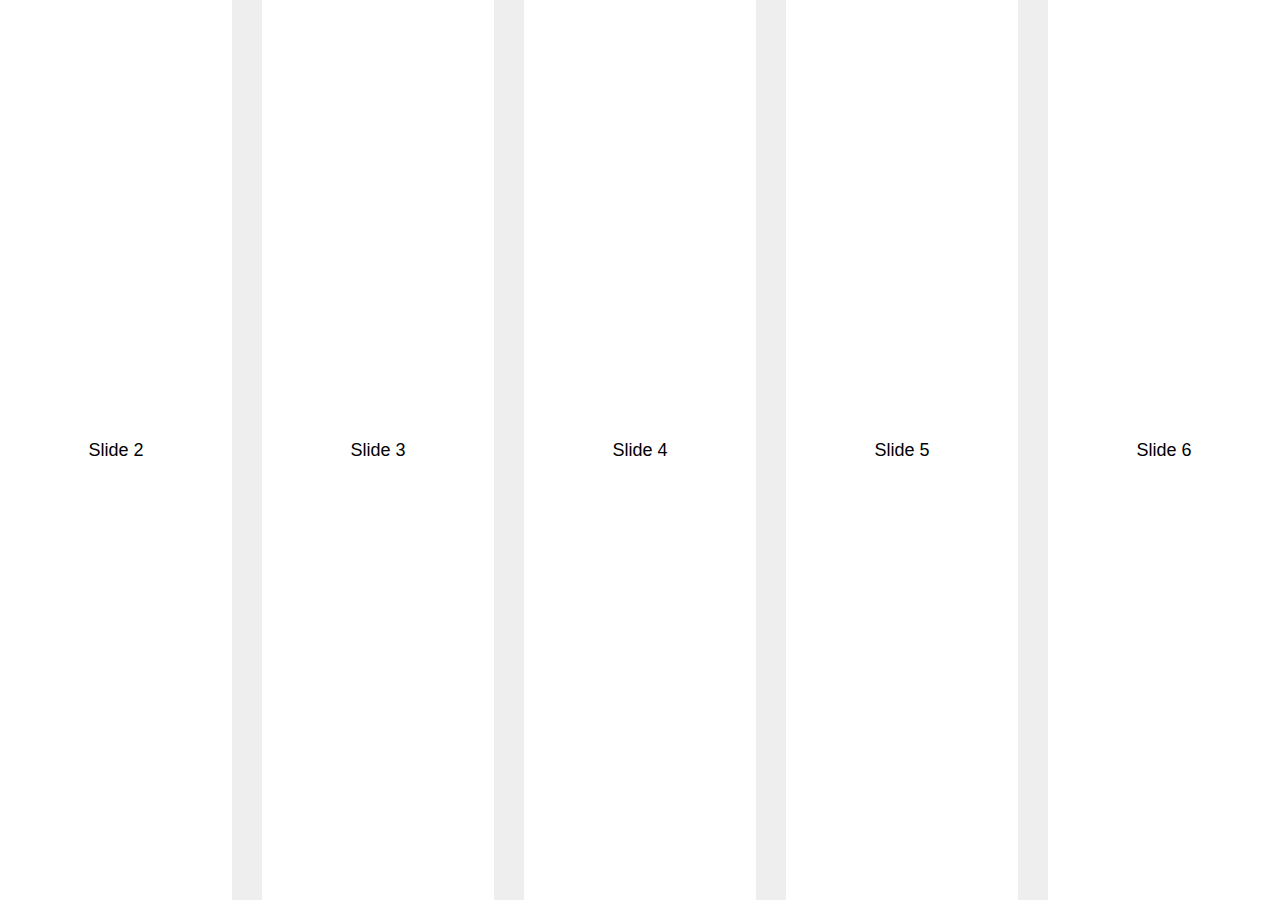
<file: portfolio1128/aa.html>
<!DOCTYPE html>
<html lang="en">

<head>
  <meta charset="utf-8" />
  <title>Swiper demo</title>
  <meta name="viewport" content="width=device-width, initial-scale=1, minimum-scale=1, maximum-scale=1" />
  <!-- Link Swiper's CSS -->
  <link rel="stylesheet" href="https://cdn.jsdelivr.net/npm/swiper@11/swiper-bundle.min.css" />

  <!-- Demo styles -->
  <style>
    html,
    body {
      position: relative;
      height: 100%;
    }

    body {
      background: #eee;
      font-family: Helvetica Neue, Helvetica, Arial, sans-serif;
      font-size: 14px;
      color: #000;
      margin: 0;
      padding: 0;
    }

    .swiper {
      width: 100%;
      height: 100%;
    }

    .swiper-slide {
      text-align: center;
      font-size: 18px;
      background: #fff;
      display: flex;
      justify-content: center;
      align-items: center;
    }

    .swiper-slide img {
      display: block;
      width: 100%;
      height: 100%;
      object-fit: cover;
    }
  </style>
</head>

<body>
  <!-- Swiper -->
  <div class="swiper mySwiper">
    <div class="swiper-wrapper">
      <div class="swiper-slide">Slide 1</div>
      <div class="swiper-slide">Slide 2</div>
      <div class="swiper-slide">Slide 3</div>
      <div class="swiper-slide">Slide 4</div>
      <div class="swiper-slide">Slide 5</div>
      <div class="swiper-slide">Slide 6</div>
      <div class="swiper-slide">Slide 7</div>
      <div class="swiper-slide">Slide 8</div>
      <div class="swiper-slide">Slide 9</div>
    </div>
  </div>

  <!-- Swiper JS -->
  <script src="https://cdn.jsdelivr.net/npm/swiper@11/swiper-bundle.min.js"></script>

  <!-- Initialize Swiper -->
  <script>
    var swiper = new Swiper(".mySwiper", {
      slidesPerView: 5,
      spaceBetween: 30,
      loop:true,
      pagination: {
        el: ".swiper-pagination",
        clickable: true,
      },
      autoplay: {
        delay: 0,
        disableOnInteraction: false,
      },
    });
  </script>
</body>

</html>
</file>
